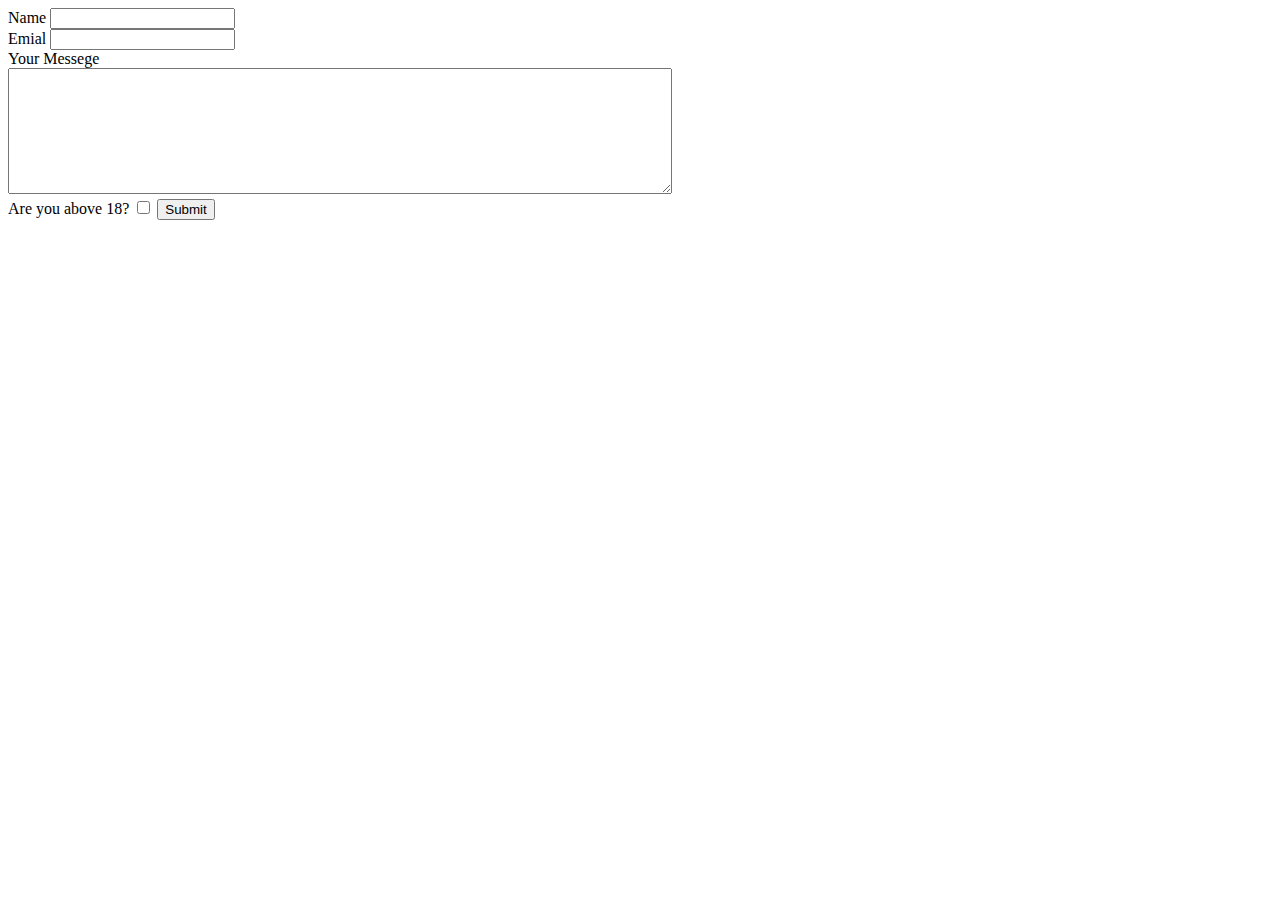
<file: contact.html>
<!DOCTYPE html>
<html>
<head>
	<title>contact</title>
</head>
<body>
	<form class="" action="mailto:nanoprood@gmail.com" method="post">
		<label>Name</label>
		<input type="text" name=""><br>
		<label>Emial</label>
		<input type="text" name=""><br>
		<label>Your Messege</label><br>
		<textarea rows="8" cols="80"></textarea><br>
		<label>Are you above 18?</label>
		<input type="checkbox" name="">
		<input type="submit" name="">


</body>
</html>
</file>
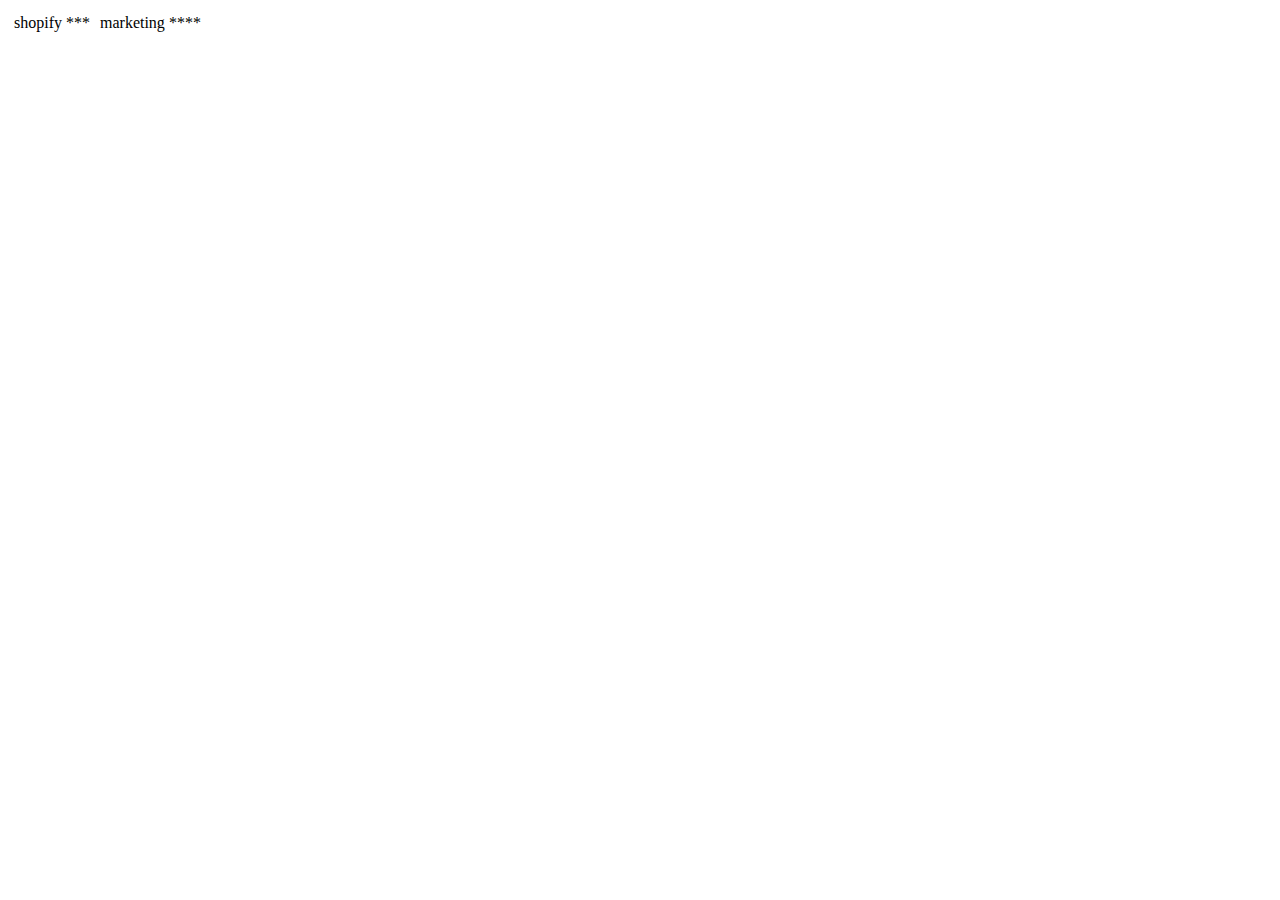
<file: tables.html>
<!DOCTYPE html>
<html>
<head>
	<title>table</title>
</head>
<body>
	<table>
		<tr>
			<td>
				<table>
					<tr>
						<td>shopify</td>
						<td>***</td>
					</tr>
				</table>
			</td>
			<td>
				<table>
					<tr>
						<td>marketing</td>
						<td>****</td>
					</tr>
				</table>
			</td>
		</tr>
	</table>

</body>
</html>
</file>
